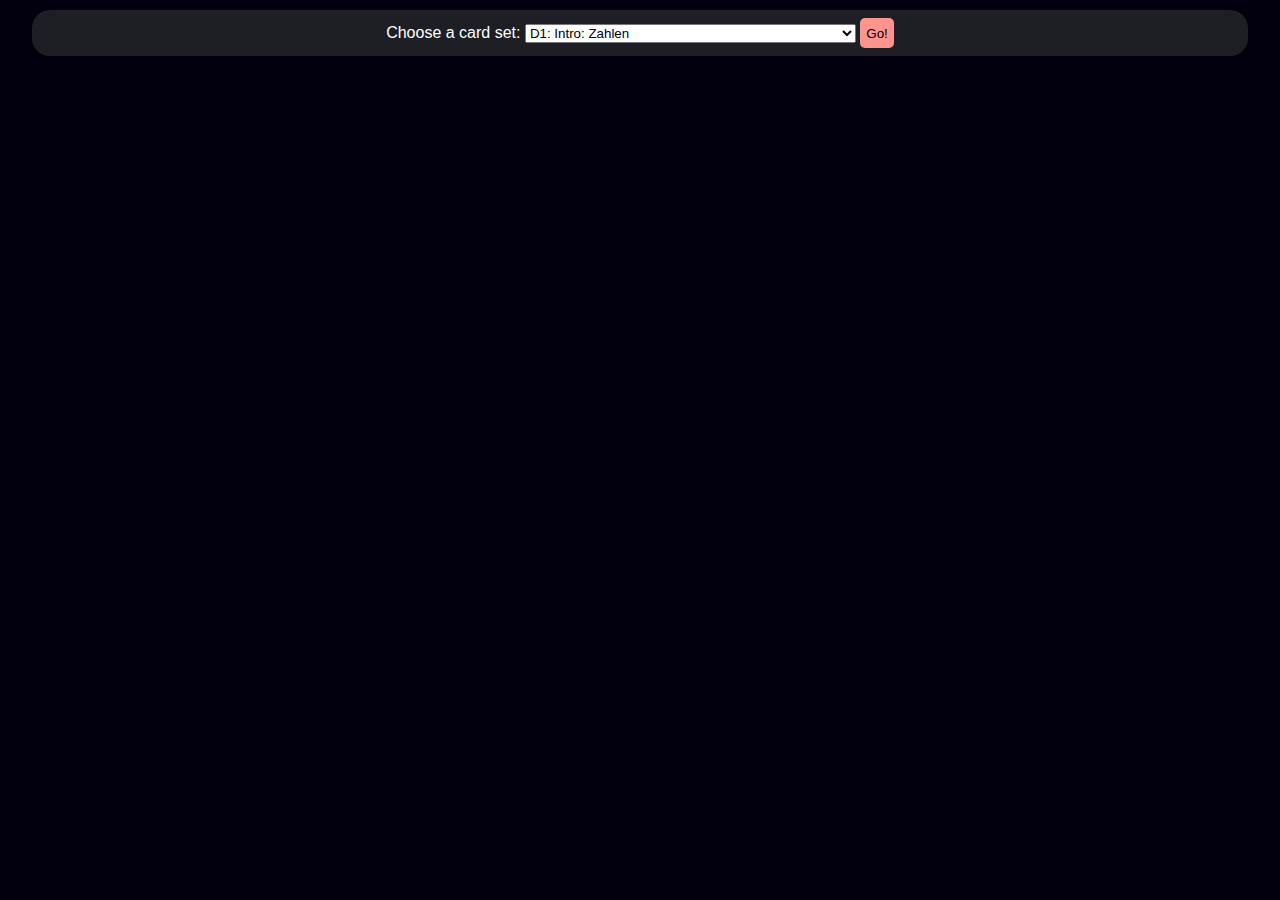
<file: chooseSet.html>
<! DOCTYPE html>
<html>
  <head>
    <title>Deutschlich - Choose Card Set</title>
    <link rel="stylesheet" href="style.css">
  </head>
  <body>
    <div class="bigTile">
        <label for="cars">Choose a card set:</label>
    
        <select name="cars" id="data" onchange>
          <option value="D1-I-Zahlen.txt">D1: Intro: Zahlen</option>
          <option value="D1-I-Vokab.txt">D1: Intro: Vokab</option>
          
          <option value="D1-Ch1-Wo wohnst du.txt">D1: Ch1: Wo wohnst du?</option>
          
          <option value="D1-Ch2-die Familie.txt">D1: Ch2: die Familie</option>
          <option value="D1-Ch2-Zeit, Telefon und Lesestueck.txt">D1: Ch2: Zeit, Telefon, und Lesestueck</option>
          
          <option value="D1-Ch3-Aktuelles.txt">D1: Ch3: Aktuelles</option>
          <option value="D1-Ch3-Wer geht zur Rockkonzert.txt">D1: Ch3: Wer geht zur Rockkonzert?</option>
          <option value="D1-Ch3-Was machst du gern.txt">D1: Ch3: Was machst du gern?</option>
          <option value="D1-Ch3-Wohin gehst du.txt">D1: Ch3: Wohin gehst du?</option>

          <option value="D1-Ch4-in der Schule.txt">D1: Ch4: in der Schule</option>
          <option value="D1-Ch4-Schule in Deutschland.txt">D1: Ch4: Schule in Deutschland</option>
          <option value="D1-Ch4-Welche Faecher hast du gern.txt">D1: Ch4: Welche Faecher hast du gern?</option>
          <option value="D1-Ch4-Lesestueck.txt">D1: Ch4: Lesestueck</option>

          <option value="D1-Ch5-Wie ist das Wetter.txt">D1: Ch5: Wie ist das Wetter?</option>
          <option value="D1-Ch5-Lesestueck.txt">D1: Ch5: Lesestueck</option>
          <option value="D1-Ch5-Laender und Sprachen.txt">D1: Ch5: Laender und Sprachen</option>

          <option value="D1-Ch6-Ich habe Hunger.txt">D1: Ch6: Ich habe Hunger</option>
          <option value="D1-Ch6-Eis und Eiscafe.txt">D1: Ch6: Eis und Eiscafe</option>

          <option value="D1-Ch7-Kleidungsstuecke.txt">D1: Ch7: Kleidungsstuecke</option>
          <option value="D1-Ch7-B.txt">D1: Ch7: B</option>

          <option value="D1-Ch8-Geburtstag und Geschenke.txt">D1: Ch8: Geburtstag und Geschenke</option>
          <option value="D1-Ch8-Zimmer und Moebel.txt">D1: Ch8: Zimmer und Moebel</option>
          <option value="D1-Ch8-Land und Leute.txt">D1: Ch8: Land und Leute</option>
          <option value="D1-Ch8-Herzlichen Glueckwunsch zum Geburtstag.txt">D1: Ch8: Herzlichen Glueckwunsch zum Geburtstag</option>

          <option value="D1-Ch9-Jugendliche und ihre Hobbys.txt">D1: Ch9: Jugendliche und ihre Hobbys</option>
          <option value="D1-Ch9-Lizzy Dean.txt">D1: Ch9: Lizzy Dean</option>
          <option value="D1-Ch9-Was musst du zu Hause machen.txt">D1: Ch9: Was musst du zu Hause machen?</option>
          
          <option value="D2-B1.Ch10-Im Flughafen.txt">D2: B1 Ch10: Im Flughafen</option>
          <option value="D2-B1.Ch10-Reisen.txt">D2: B1 Ch10: Reisen</option>
          <option value="D2-B1.Ch10-Sport.txt">D2: B1 Ch10: Sport</option>
          
          <option value="D2-B1.Ch11-Auf einem Campingplatz.txt">D2: B1 Ch11: Auf einem Campingplatz</option>
          <option value="D2-B1.Ch11-Wie komme ich zur Stadtmitte.txt">D2 B1 Ch11: Wie komme ich zur Stadtmitte?</option>
          <option value="D2-B1.Ch11-die Jugendherberge.txt">D2: B1 Ch11: die Jugendherberge</option>

          
          <option value="D3-B2.Ch5-Survivaltraining.txt">D3: B2 Ch5: Survivaltraining</option>
          <option value="D3-B2.Ch5-Wofuer interessieren Sie sich.txt">D3: B2 Ch5: Wofür interessieren Sie sich?</option>
          
          <option value="D3-B2.Ch6-Vergnuegungspark.txt">D3: B2 Ch6: Vergnuegungspark</option>

          
          <option value="AP-B3.Ch1.1-Schulen.txt">AP: B3 Ch1.1: Schulen (AP VERSION!!!)</option>
          
          <option value="AP-B3.Ch2.1-Familie.txt">AP: B3 Ch2.1: Familie (AP VERSION!!!)</option>
          <option value="AP-B3.Ch2.2-Gemeinschaften.txt">AP: B3 Ch2.2: Gemeinschaften</option>
          <option value="AP-B3.Ch2.3-Traditionen und Alternativen.txt">AP: B3 Ch2.3: Traditionen und Alternativen</option>
          
          <option value="AP-B3.Ch3.1-Die Rolle des Essens.txt">AP: B3 Ch3.1: Die Rolle des Essens</option>
        </select>
        <button onclick="setData()">Go!</button>
    </div>
    <script>
      function setCookie(cname, cvalue, exdays) { //general function that pushes the cookie to the server
    const d = new Date();
    d.setTime(d.getTime() + (exdays * 24 * 60 * 60 * 1000));
    let expires = "expires="+d.toUTCString();
    document.cookie = cname + "=" + cvalue + ";" + expires + ";path=/";
  }

  function getCookie(cname) { //general function that grabs cookie from server
    let name = cname + "=";
    let ca = document.cookie.split(';');
    for(let i = 0; i < ca.length; i++) {
      let c = ca[i];
      while (c.charAt(0) == ' ') {
        c = c.substring(1);
      }
      if (c.indexOf(name) == 0) {
        return c.substring(name.length, c.length);
      }
    }
    return "";
  }

  var dataSheets= new Array();
  var ddl = document.getElementById("data");
  for (i = 0; i < ddl.options.length; i++) {
     dataSheets[i] = ddl.options[i].value;
  }
  //dataSheets = ["test1.txt", "test2.txt", "mercedes", "wrong"]; //UPDATE THIS AT SOME POINT

      function getDataFromCookie(){ //data getCookie
          let d = getCookie("dataSheet");
          //window.alert(d);
          if (d==""){
          window.alert("No data sheet selected!");
          }
          else if(dataSheets.includes(d)){
            window.alert("Data sheet loaded! " + d);
            window.location.replace("https://goosejacket.github.io/Deutschlich/");
          }
          else window.alert("Uh. Something. Uh. Something went wrong. Yell at Ang at laladgdg@gmail.com to fix it, tell her 'something with the cookies pulling data on chooseSet.html'");
        }  

         function setData(){ //data setCookie
           let x = document.getElementById("data").value;
           setCookie("dataSheet", x, 365);
           getDataFromCookie();
         }
          </script>
  </body>
</html>
</file>
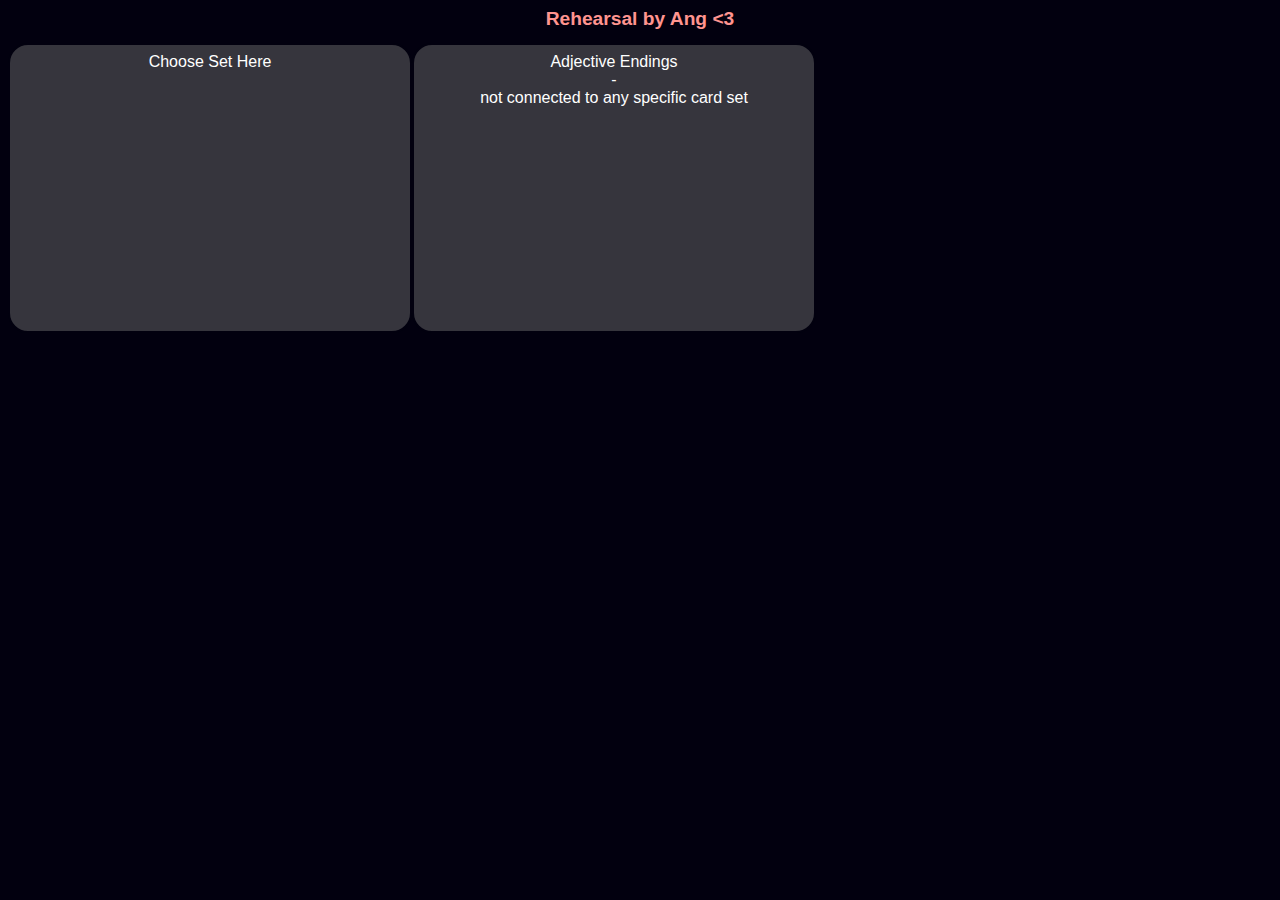
<file: main.html>
<! DOCTYPE html>
<html>
  <head>
    <title>Rehearsal</title>
    <link rel="stylesheet" href="style.css">
    <script src="load.js"></script>
  </head>
  <body>
    <h1>
    Rehearsal by Ang <3
    </h1>
    <div class="tiles">
      <a href="chooseSet.html"><div class="tile" name="set">Choose Set Here<p id="currentSet"></p></div></a>
      <a href="flash.html"><div class="tile" id="flashcards">Flashcards</div></a>
      <a href="nouns.html"><div class="tile" id="nouns">Noun Genders</div></a>
      <a href="mc.html"><div class="tile" id="mc">Multiple Choice Flashcards</div></a>
      <a href="adjectives.html"><div class="tile" id="adj">Adjective Endings<br>-<br>not connected to any specific card set</div></a>
      <a href="dress.html"><div class="tile" id="dress">Practice Quiz!</div></a>
    </div>
  </body>
  <script>
    document.addEventListener('DOMContentLoaded', function () {
      let x;
      if(getCookie("dataSheet")!==""){
        x = '';
        document.getElementById("currentSet").innerHTML = "Current set file: " + getCookie("dataSheet");
      }
      else{x='none';}
      document.getElementById("flashcards").style.display = x;    
      document.getElementById("nouns").style.display = x;
      document.getElementById("mc").style.display = x;
      document.getElementById("dress").style.display = x;
    });  
  </script>
</html>
</file>
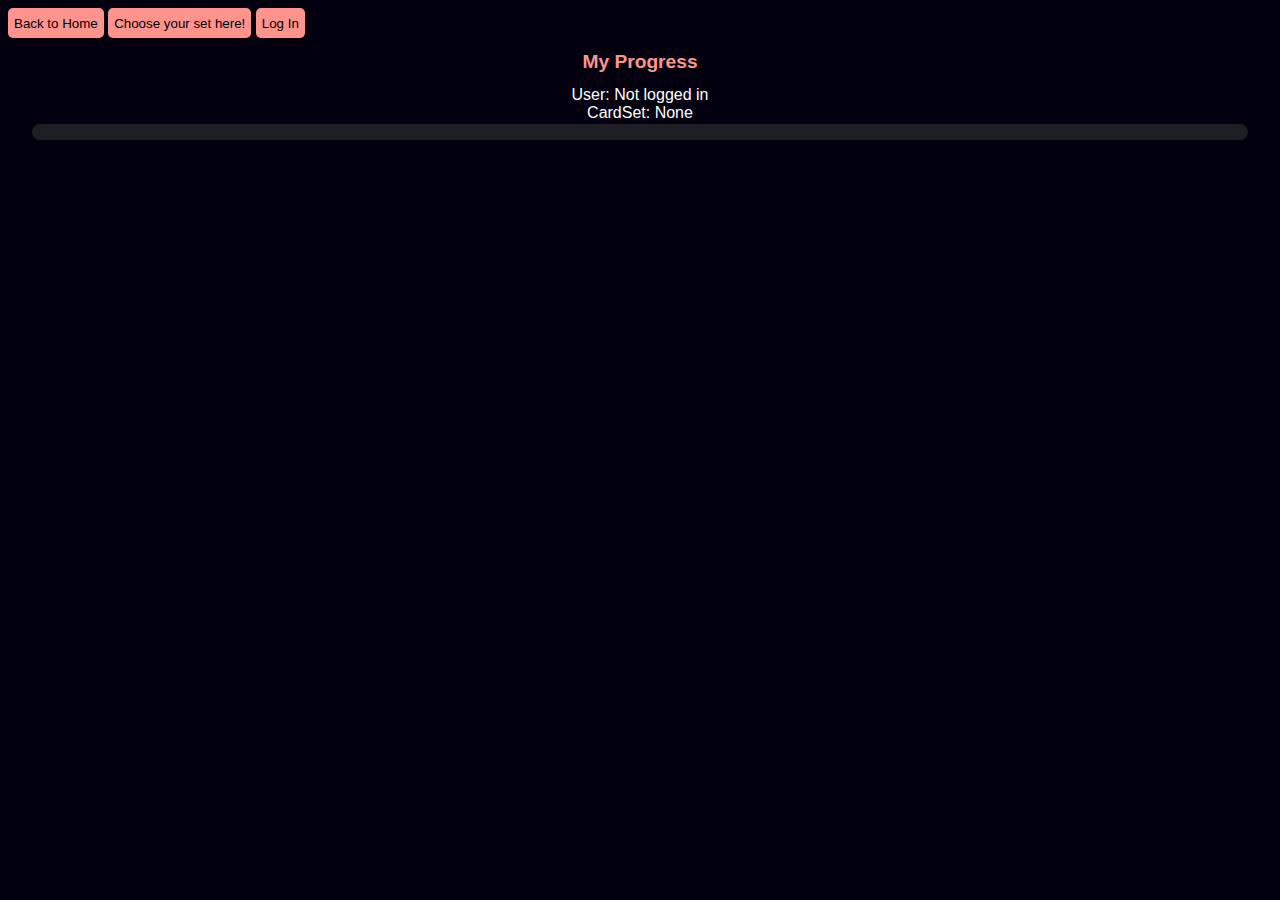
<file: scoreReport.html>
<! DOCTYPE html>
<html>
  <head>
    <title>Deutschlich</title>
    <link rel="stylesheet" href="style.css" />
  </head>
  <header>
    </header>
  <body>
    <script src="load.js"></script>
    <script>
    let name; let txt; let scorecookie;

    function set(){
    	testing();
    	name = getCookie("username");
      txt = getCookie("dataSheet");
    	document.getElementById("user").innerHTML = "User: " + name;
      document.getElementById("cardset").innerHTML = "CardSet: " + txt;
      
      let scorecookie = getCookie(name);
      let scores = "No scores to report!"
      if(scorecookie != ""){  
      	scores = "<tr><th>Game</th><th>Score</th></tr>"
        scorecookie = scorecookie.split("UND")
        for(let i = 0; i < scorecookie.length; i++){
        let temp = scorecookie[i].split("IST")
        scores += "<tr><td>" + temp[0] + "</td><td>" + temp[1] + "</td></tr>"
        }
       }
        document.getElementById("scores").innerHTML = scores;
      
      
    }
    
    document.addEventListener('DOMContentLoaded', function () {
    //testing();
    	head();
      set();
    }); 


    </script>
    <h1>My Progress</h1>
    <div id="user">User: Not logged in</div>
    <div id="cardset">CardSet: None</div>
    <div class="bigTile" id="play">
      <table id="scores">
      </table>
    </div>
  </body>
</html>
</file>
<file: style.css>
:root {
  --darkest:  #02000f;
  --mid:  #1e1e25;
  --lightest: white;
  --accent: #ff948f;
  --mid-light: #36353d;
  
}
.header{
  text-align:left;
  width:100%;
}
body {
  font-family: Verdana, Helvetica, sans-serif;
  background: var(--darkest);
  color: var(--lightest);
  text-align:center;
  font-size:1em;
}
h1{
  font-size:1.2em;
  color: var(--accent);
}
.tile, .bigTile{
  border: 2px solid var(--darkest);
  color: var(--lightest);
  border-radius:20px;
  padding:8px;
  text-align:center;
}

.flashcard{
  background: var(--mid-light);
  color:var(--lightest);
  border: 2px solid black;
  border-radius:10px;
  padding:10px;
  text-align:center;
  width: 30%;
  margin: 0 auto;
}

.tile{
  background: var(--mid-light);
  width: 30vw;
  height:30vh;
  position:relative;
  float:left;
}

.tile:hover, .miniTile:hover{
  opacity:0.85;
}

.tile:after{
  content: "";
  display: table;
  clear: both;
}

.bigTile{
  background: var(--mid);
  width:95%;
  margin: 0 auto;
}

.tiles{
  display: inline;
  margin: 0 auto;
  height:100px;
}

.miniTile{
  color: var(--lightest);
  background: var(--mid);
  border-radius:10px;
  padding:5px;
  text-align:center;
  position:relative;
  display:inline-block;
  background:var(--mid-light);
  color:var(--accent);
  height:20%;
  border: 2px solid var(--mid);
  width: calc(25% - 20px);
  
}

.results{
  display:none;
  margin: 0 auto;
  height:;
}

@media screen and (max-width: 600px) {
  .tile, .flashCard {
    width: 100%;
  }
}
button{
  background:var(--accent);
  color:black;
  border: none; outline: none;
  border-radius:5px;
  height:30px;
}
.setting-button{
  background:var(--mid-light);
  color: white;
}
.setLength{
  background:var(--mid-light);
  height:5px;
}
.setProgress{
  background:var(--accent);
  height:5px;
  float:left;

}
table{
  margin: 0 auto;
  display:inline;
}
iframe{
  border: none;
}
</file>
